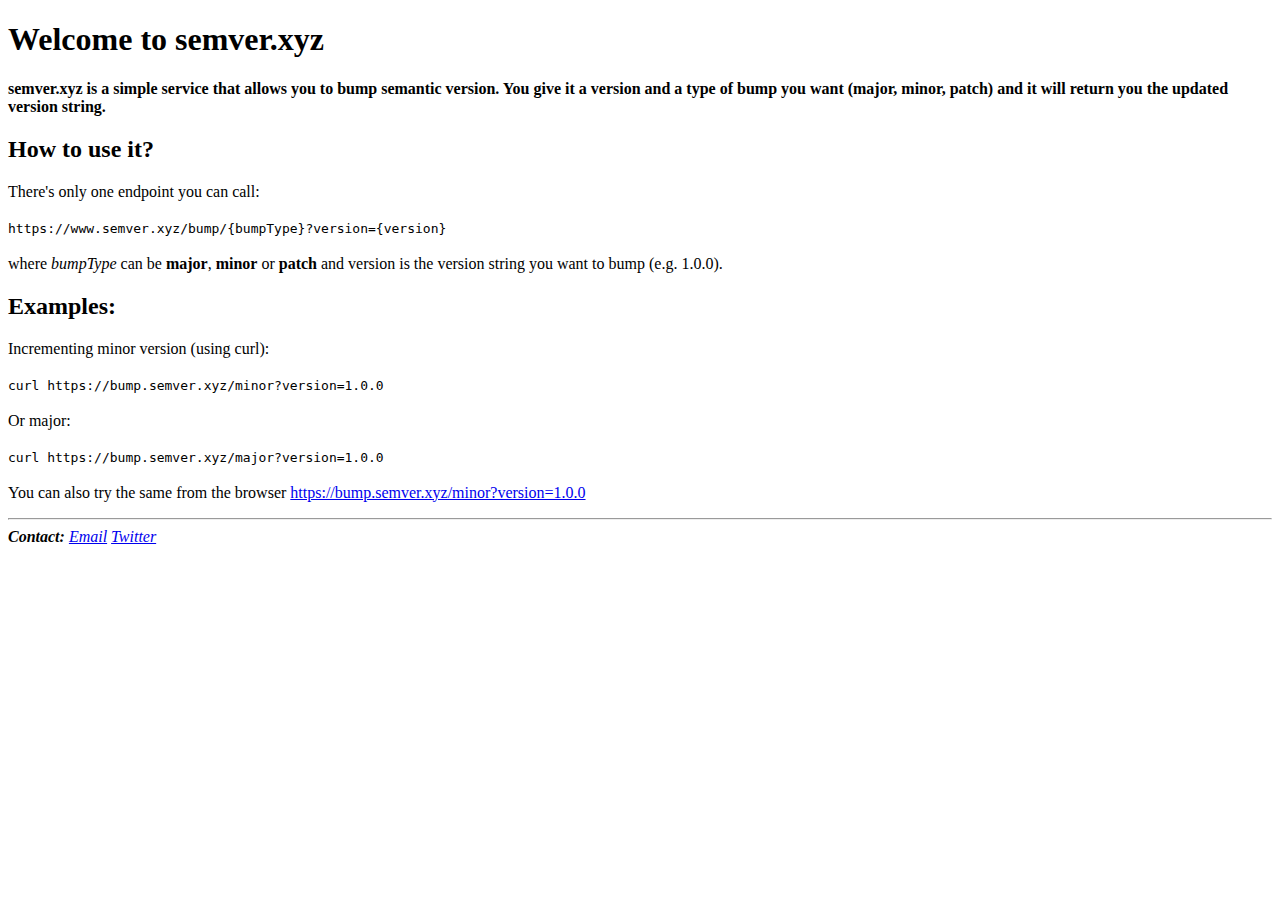
<file: index.html>
<!doctype html>
<html lang="en" class="no-js">

<head>
    <!-- Global site tag (gtag.js) - Google Analytics -->
    <script async src="https://www.googletagmanager.com/gtag/js?id=UA-117923000-1"></script>
    <script>
        window.dataLayer = window.dataLayer || [];
        function gtag() { dataLayer.push(arguments); }
        gtag('js', new Date());

        gtag('config', 'UA-117923000-1');
    </script>

    <meta charset="utf-8">
    <meta http-equiv="x-ua-compatible" content="ie=edge">
    <meta name="viewport" content="width=device-width, initial-scale=1.0">
    <title>semver.xyz - bump your semver</title>
    <meta name="description" content="Simple service for bumping semantic versions">
</head>

<body>
    <header>
        <h1>Welcome to
            <b>semver.xyz</b>
        </h1>
    </header>
    <section>
        <strong>semver.xyz is a simple service that allows you to bump semantic version. You give it a version and a type of bump
            you want (major, minor, patch) and it will return you the updated version string.</strong>
    </section>
    <section id="pageContent">
        <main role="main">
            <article>
                <h2>How to use it? </h2>
                <p>There's only one endpoint you can call:
                    <br/>
                    <br/>
                    <code>https://www.semver.xyz/bump/{bumpType}?version={version}</code>
                    <br/>
                    <br/> where
                    <i>bumpType</i> can be
                    <b>major</b>,
                    <b>minor</b> or
                    <b>patch</b> and version is the version string you want to bump (e.g. 1.0.0).
                </p>
            </article>

            <article>
                <h2>Examples:</h2>
                <p>
                    Incrementing minor version (using curl):
                    <br/>
                    <br/>
                    <code>
                        curl https://bump.semver.xyz/minor?version=1.0.0
                    </code>
                    <br/>
                    <br/>Or major:
                    <br/>
                    <br/>
                    <code>
                        curl https://bump.semver.xyz/major?version=1.0.0
                    </code>
                    <br/>
                    <br/> You can also try the same from the browser
                    <a href="https://bump.semver.xyz/minor?version=1.0.0">https://bump.semver.xyz/minor?version=1.0.0</a>
                </p>
            </article>
        </main>
    </section>
    <hr/>
    <footer>
        <address>
            <b>Contact:</b>
            <a href="mailto:hello@semver.xyz">Email</a>
            <a href="http://twitter.com/pjausovec">Twitter</a>
        </address>
    </footer>


</body>

</html>
</file>
